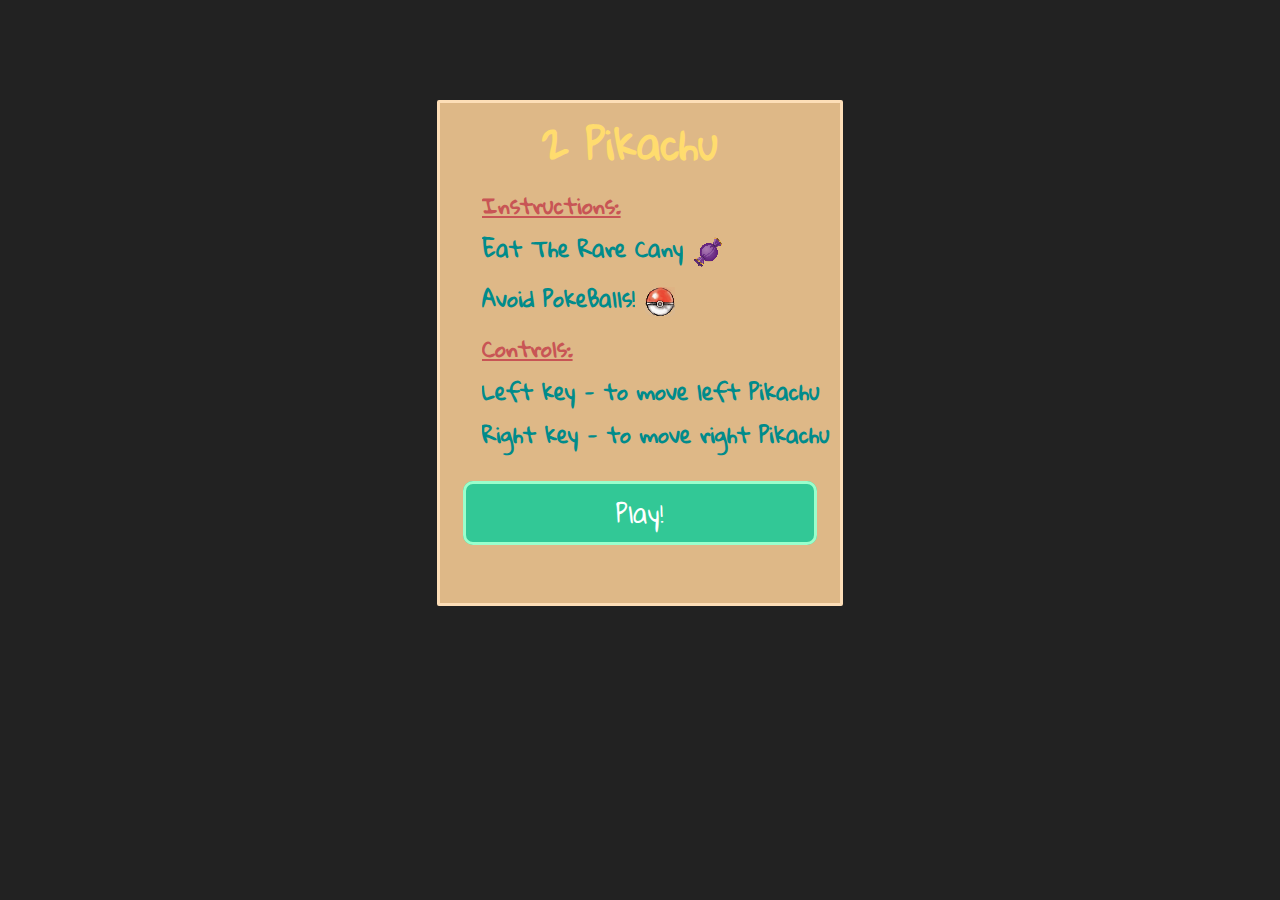
<file: index.html>
<!DOCTYPE html>
<html>

<head>
  <title> 2 Pikachu </title>
  <link rel="stylesheet" type="text/css" href="style.css">
  <link href="https://fonts.googleapis.com/css?family=Gloria+Hallelujah&display=swap" rel="stylesheet">
</head>

<body>
  <div class="info_box">
    <h1> 2 Pikachu</h1>

    <!-- Instructions -->
    <h2 class="header"> Instructions:</h2>
    <div class="row">
      <h2> Eat The Rare Cany </h2> <img src="assets/candy.png" />
    </div>
    <div class="row">
      <h2> Avoid PokeBalls! </h2><img src="assets/pokeball.png" />
    </div>

    <!-- Controls -->
    <h2 class="header"> Controls:</h2>
    <h2> Left key - to move left Pikachu</h2>
    <h2> Right key - to move right Pikachu</h2>

    <!-- Play Button -->
    <br />
    <a href="game.html"> Play!</a>
  </div>
</body>

</html>
</file>
<file: style.css>
* {
  margin: 0;
  padding: 0 auto;
  font-family: 'Gloria Hallelujah', cursive;
  overflow: hidden;
}

body {
  background-color: #222;
}

img {
  height: 30px;
  width: 30px;
  padding: 10px;
}

/* HOME STYLE */

.info_box {
  height: 500px;
  width: 400px;
  background-color: burlywood;
  border: solid 3px rgb(253, 222, 183);
  margin: 100px auto;
  border-radius: 2px;
  text-align: center;
}

.info_box > h1 {
  color: rgb(260, 220, 110);
  margin-right: 0.5em;
  font-size: 2.5em;
}

.info_box > .row {
  display: flex;
}

h2 {
  color: darkcyan;
  text-align: left;
  margin-left: 2em;
  font-size: 1.3em;
}

.header {
  color: rgb(200, 85, 85);
  text-align: left;
  margin-left: 2em;
  text-decoration: underline;
}

.info_box > a {
  font-size: 1.5em;
  padding: 5px 150px;
  background-color: rgb(50, 200, 150);
  border: solid 3px rgb(154, 255, 204);
  border-radius: 10px;
  text-decoration: none;
  color: #fff;
}

.info_box > a:hover {
  color: #333;
  background-color: rgb(154, 255, 204);
}

/* GAME STYLE */

.GAME {
  width: 100%;
  display: flex;
  align-items: center;
  justify-content: center;
}

#canvas {
  background-color:  burlywood;
  border: solid 3px rgb(253, 222, 183);
  border-radius: 2px;
  margin-top: 100px;
}

.invImage {
  display: none;
}
</file>
